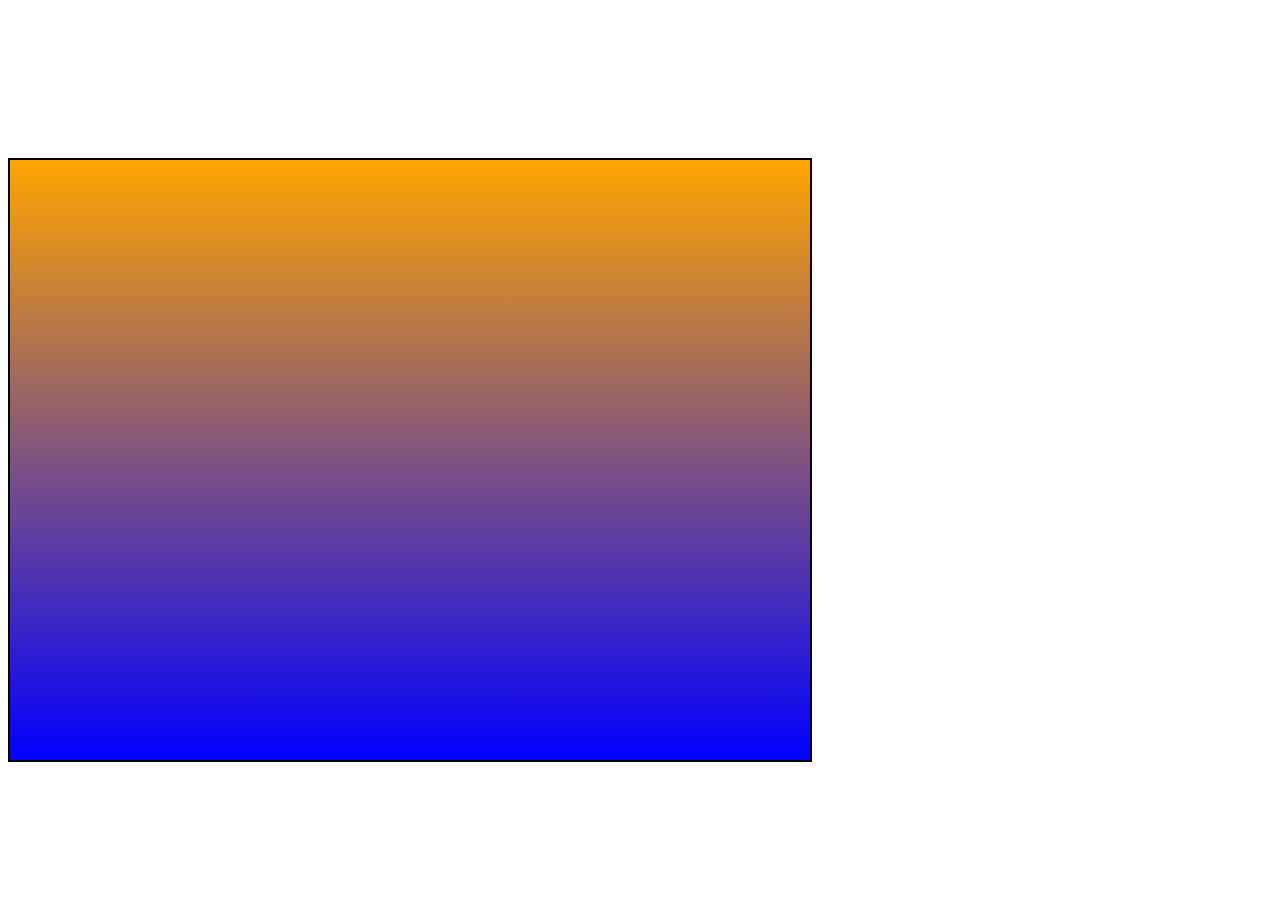
<file: game.html>
<!DOCTYPE html>
<html lang="en">
<head>
    <meta charset="UTF-8">
    <meta name="viewport" content="width=device-width, initial-scale=1.0">
    <title>game!!</title>
    <script src="game.js" defer></script>
    <link rel="stylesheet" href="style.css">
</head>
<body>

    <canvas id="gameCanvas">

        <img class="mario" src="assets/mario_suit_alone.png">

        <div class="ground"></div>

    </canvas> 
    
</body>
</html>
</file>
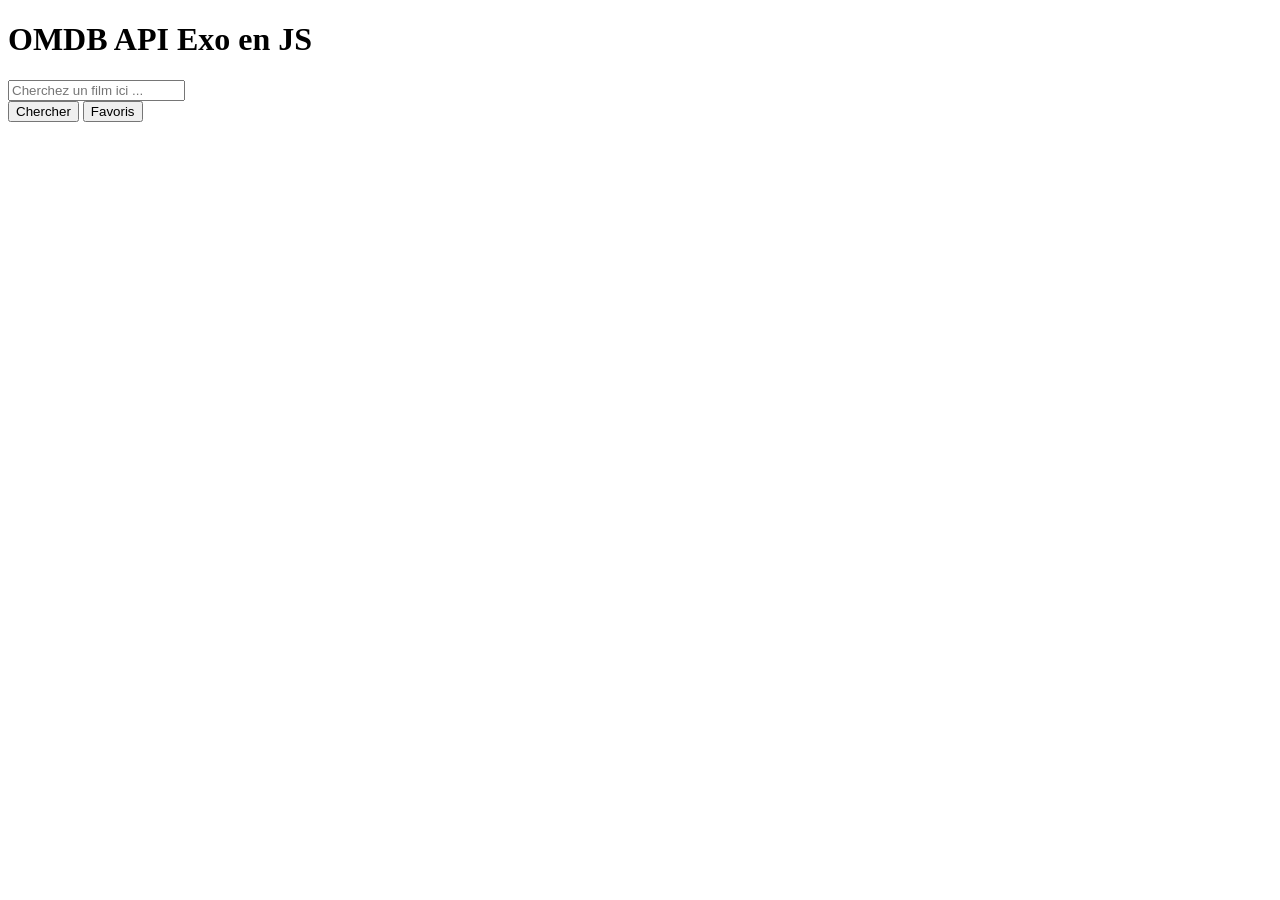
<file: movies.html>
<!DOCTYPE html>
<html lang="en">
<head>
    <meta charset="UTF-8">
    <meta name="viewport" content="width=device-width, initial-scale=1.0">
    <title>OMDB API</title>
    <script src="movies.js" defer></script>
</head>
<body>

    <h1>OMDB API Exo en JS</h1>

    <div class="searchZone">
        <input class="searchInput" type="text" placeholder="Cherchez un film ici ..." name="search">
        <div class="buttons">
            <button class="searchBtn">Chercher</button>
            <button class="favBtn">Favoris</button>
        </div>
    </div>
    <div class="resultsZone">

    </div>
    
</body>
</html>
</file>
<file: style.css>
.container-pokedex {
    display: grid;
    grid-template-columns: repeat(6, 1fr);
    column-gap: 1rem;
    row-gap: 1rem;
}


/* JEU 2D */

#gameCanvas {
    width: 800px;
    height: 600px;
    border: solid black 2px;
    margin: auto;
    margin-top: 150px;
    position: relative;
    background: linear-gradient(orange, blue);
}

.ground {
    background-color: darkslategray;
    width: 100%;
    height: 100px;
    position: absolute;
    bottom: 0;
}

/* .mario {
    position: absolute;
    bottom: 100px;
    left: 20px;
    width: 6rem;
    transition: all ease-in-out 0.3s;
} */

.mario {
    /* This is the size of the "window" Mario is seen through */
    width: 98px; 
    height: 100px; 

    position: absolute;
    bottom: 100px;
    left: 20px;
    width: 6rem;
    transition: all ease-in-out 0.3s;
    
    background-image: url('assets/mario_tuxedo_noBg.png');
    background-repeat: no-repeat;
    
    /* Start at the first frame */
    background-position: 0px 0px; 
    
    /* CRITICAL: This keeps the pixels from getting blurry */
    image-rendering: pixelated; 
    
    /* Center him if his box is larger than his body */
    display: flex;
    justify-content: center;
  }
  
  @keyframes walk-cycle {
    from { 
      /* Frame 1 */
      background-position: 0px 0px; 
    }
    to { 
      /* Frame 6 (100px * 6 frames = 600px) 
         This stops right before the crouch frame */
      background-position: -600px 0px; 
    }
  }
  
  .walking {
    /* steps(6) ensures the background "snaps" 100px at a time 
       effectively jumping over the blue lines */
    animation: walk-cycle 0.8s steps(6) infinite;
  }
  
  .crouching {
    /* The 7th frame is at the 600px mark */
    background-position: -600px 0px;
    animation: none;
  }


.jump {
    bottom: 200px;
}
</file>
